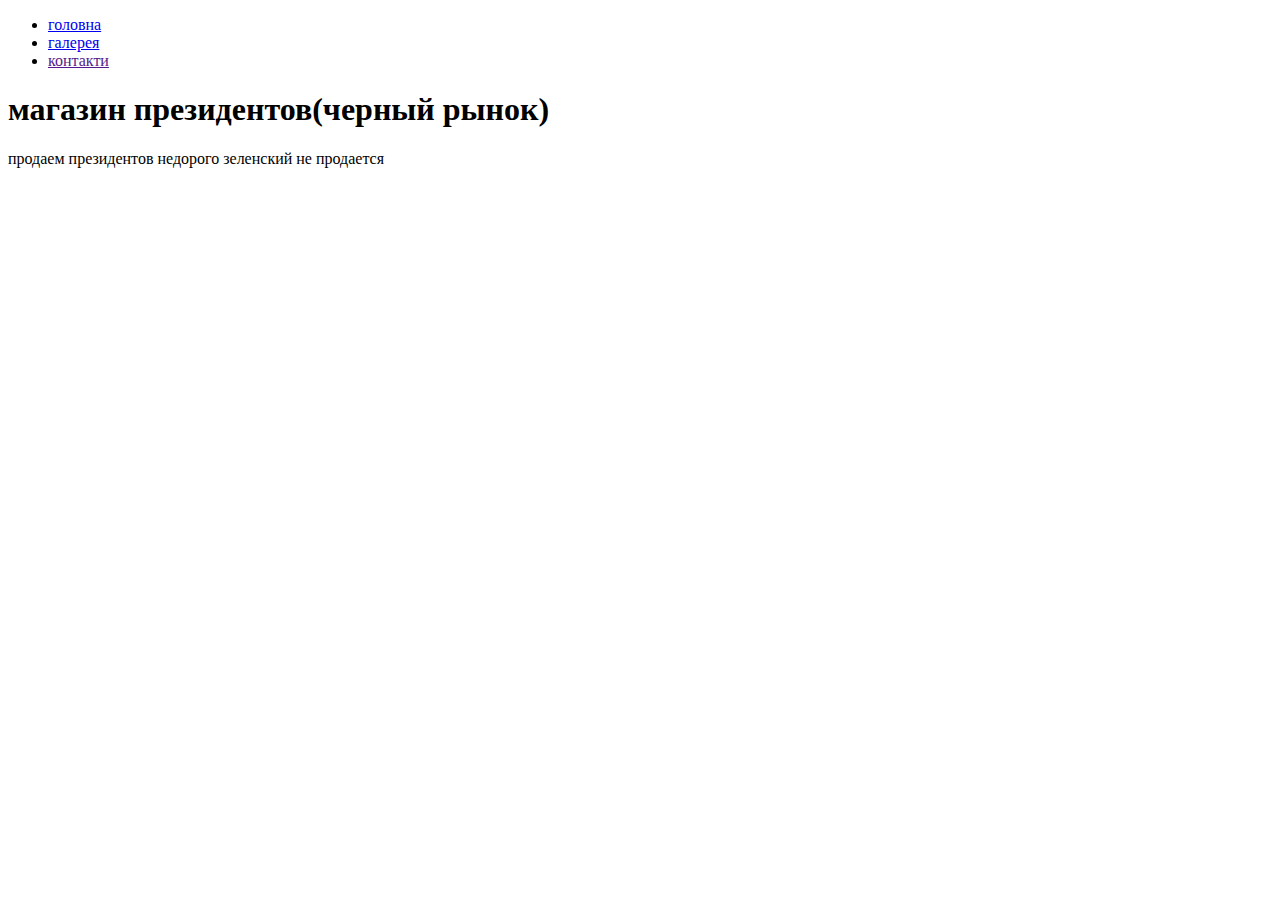
<file: index.html>
<!DOCTYPE html>
<html lang="en">
<head>
    <meta charset="UTF-8">
    <meta http-equiv="X-UA-Compatible" content="IE=edge">
    <meta name="viewport", initial-scale=1.0">
    <title>Document</title>
    <link rel="stylesheet" href="./style.css">
</head>
<body>
    <header>
        <ul class="pages-list">
            <li class="pages-item"><a href="./index.html" class="pages-link">головна</a></li>
            <li class="pages-item"><a href="./galery.html" class="pages-link">галерея</a></li>
            <li class="pages-item"><a href="" class="pages-link">контакти</a></li>
        </ul>
    </header>
<section>
    <h1>магазин президентов(черный рынок)
        
    </h1>
    <article>
        продаем президентов недорого зеленский не продается

    </article>
</section>
         
    
</body>
</html>
</file>
<file: style.css>
.goods-list {
    display:flex;
    flex-wrap: wrap ;
    list-style:none;
    justify-content: center;
    gap: 30px;
}

.goods-item {
    width: 300px;
    border: 2px solid black;

}
img {
width: 100%;
}
</file>
